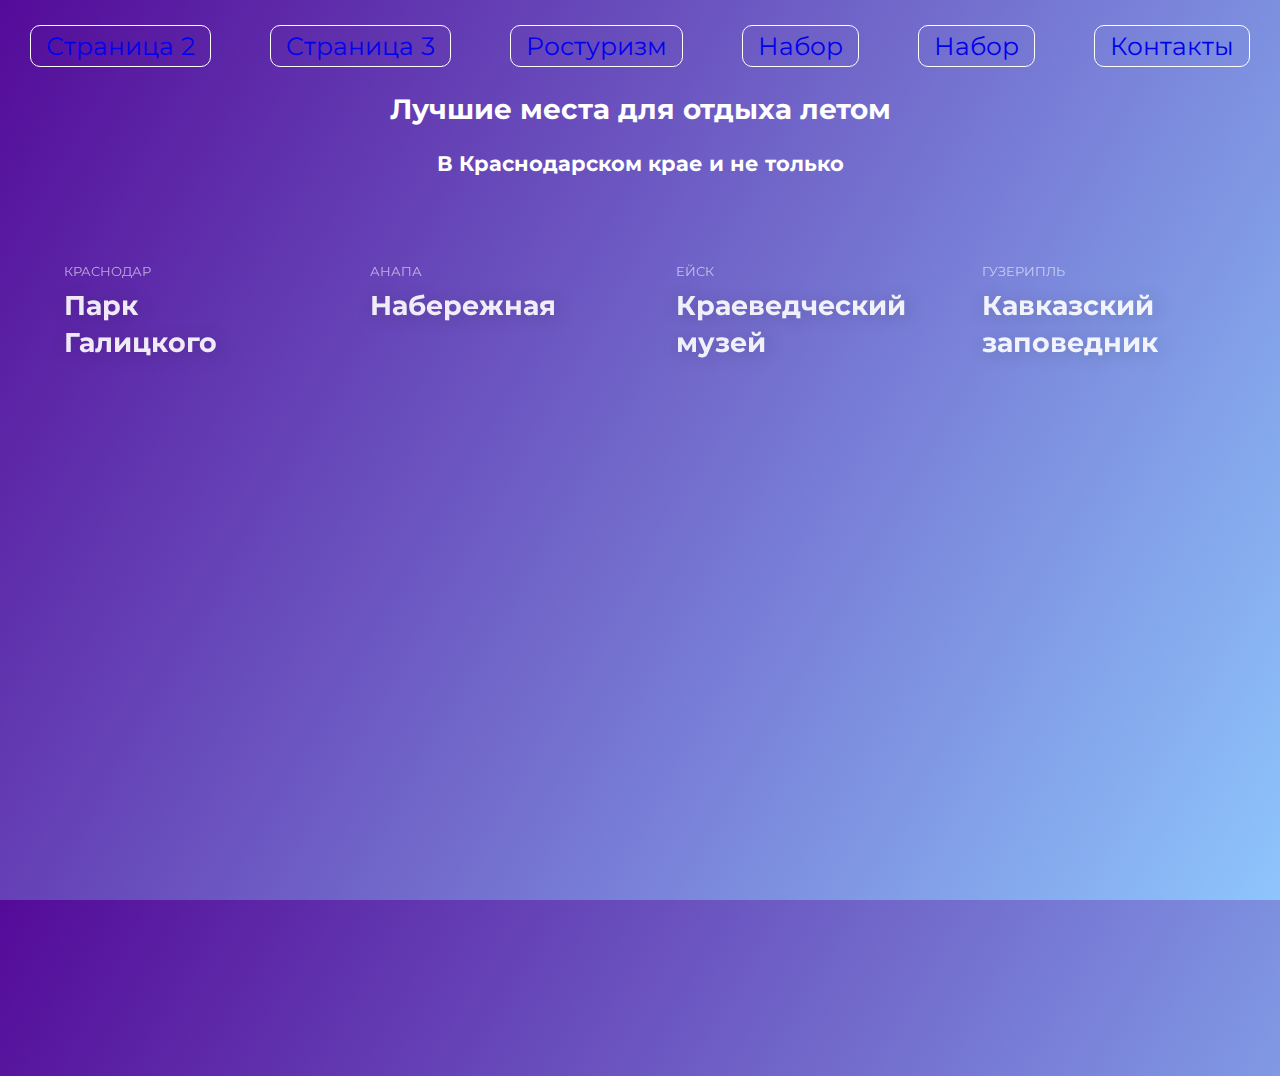
<file: index.html>
<!DOCTYPE html>
<html lang="en">
<head>
    <meta charset="UTF-8">
    <meta http-equiv="X-UA-Compatible" content="IE=edge">
    <meta name="viewport" content="width=device-width, initial-scale=1.0">
    <title>CSS Filters Cards</title>
    <link href="https://fonts.googleapis.com/css?family=Montserrat:400,700" rel="stylesheet">
    <link rel="stylesheet" href="style.css">
</head>
<body>
    <nav>
        <a class="navigator" href="index2.html">Страница 2</a>
        <a class="navigator" href="index3.html">Cтраница 3</a>
        <a class="navigator" href="https://www.russiatourism.ru/" target="_blank">Ростуризм</a>
        <a class="navigator" href="index4.html">Набор</a>
        <a class="navigator" href="index5.html">Набор</a>
        <a class="navigator" href="index6.html">Контакты</a>
    </nav>
    <h1>Лучшие места для отдыха летом</h1>
    <h2>В Краснодарском крае и не только</h2>
    <section class="hero-section">
    <div class="card-grid">
        <a class="card" href="https://galitskypark.ru/" target="_blank">
        <div class="card__background" style="background-image: url(https://img.geliophoto.com/parkkrasnodar/02_parkkrasnodar.jpg)"></div>
        <div class="card__content">
            <p class="card__category">Краснодар</p>
            <h3 class="card__heading">Парк Галицкого</h3>
        </div>
        </a>
        <a class="card" href="#">
        <div class="card__background" style="background-image: url(https://welcome-anapa.ru/wp-content/uploads/2022/01/centralnaya-naberezhnaya-anapy-16-1024x768.jpg)"></div>
        <div class="card__content">
            <p class="card__category">Анапа</p>
            <h3 class="card__heading">Набережная</h3>
        </div>
        </a>
        <a class="card" href="#">
        <div class="card__background" style="background-image: url(https://yeisk-otdih.ru/wp-content/uploads/2014/08/68.jpg)"></div>
        <div class="card__content">
            <p class="card__category">Ейск</p>
            <h3 class="card__heading">Краеведческий музей</h3>
        </div>
        </li>
        <a class="card" href="#">
        <div class="card__background" style="background-image: url(https://hochu-na-yuga.ru/upload/medialibrary/cee/TJDgdZJvCtE.jpg)"></div>
        <div class="card__content">
            <p class="card__category">Гузерипль</p>
            <h3 class="card__heading">Кавказский заповедник</h3>
        </div>
        </a>
    </section>
</body>
</html>
</file>
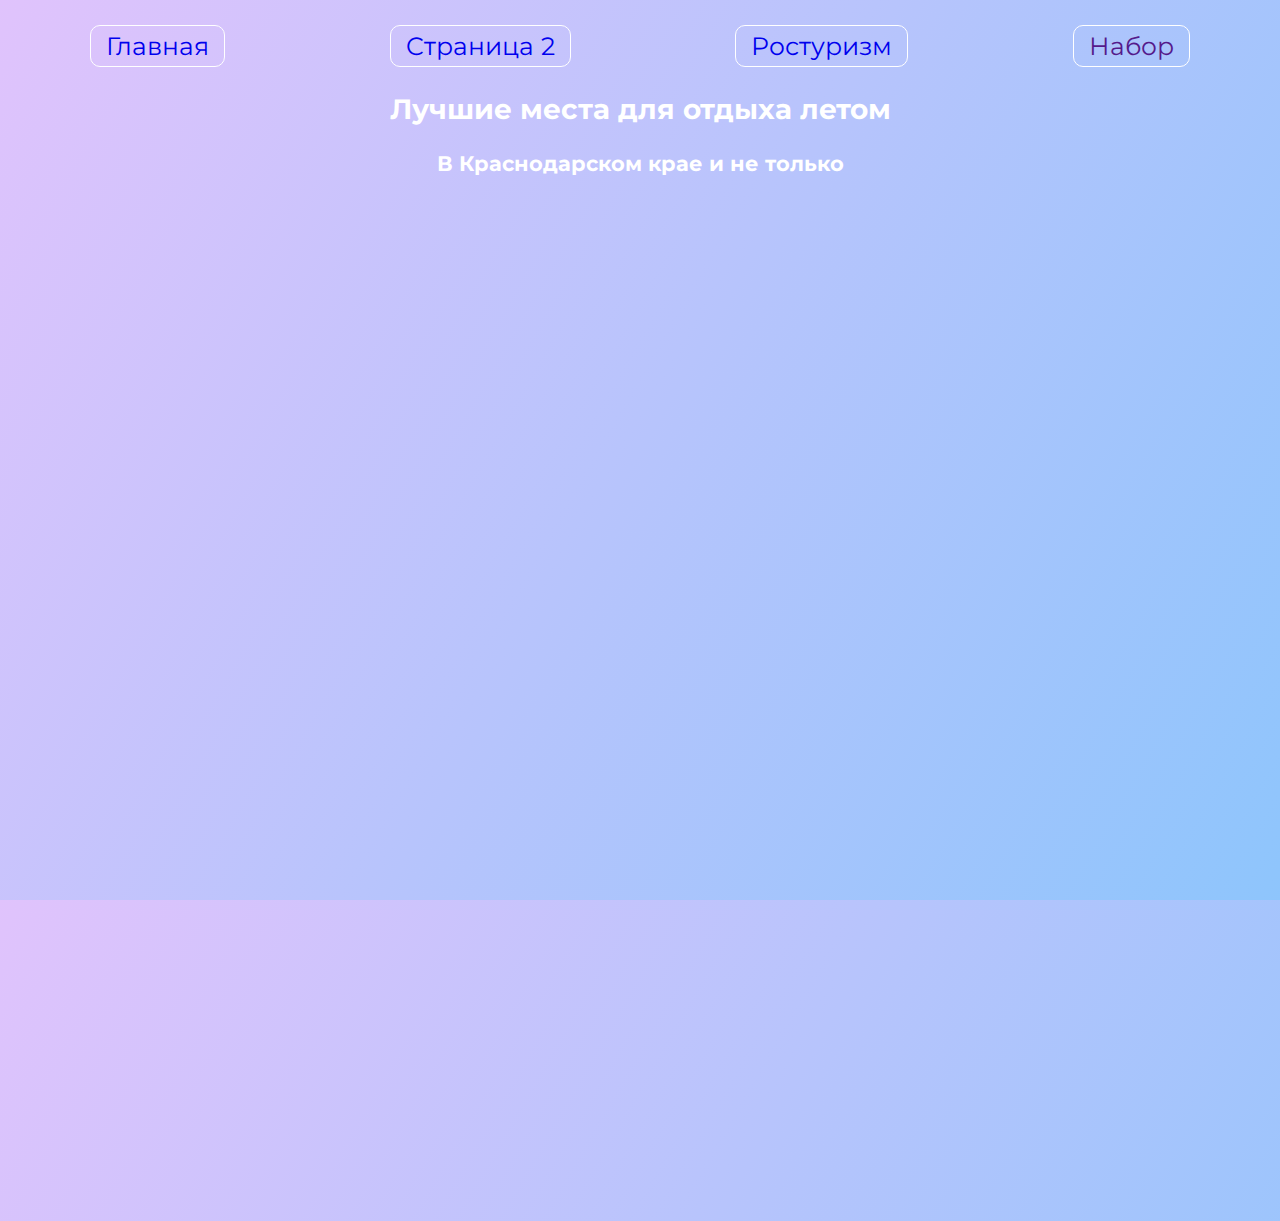
<file: index3.html>
<!DOCTYPE html>
<html lang="en">
<head>
    <meta charset="UTF-8">
    <meta http-equiv="X-UA-Compatible" content="IE=edge">
    <meta name="viewport" content="width=device-width, initial-scale=1.0">
    <title>CSS Filters Cards</title>
    <link href="https://fonts.googleapis.com/css?family=Montserrat:400,700" rel="stylesheet">
    <link rel="stylesheet" href="style3.css">
</head>
<body>
    <nav>
        <a class="navigator" href="index.html">Главная</a>
        <a class="navigator" href="index2.html">Cтраница 2</a>
        <a class="navigator" href="https://www.russiatourism.ru/" target="_blank">Ростуризм</a>
        <a class="navigator" href="">Набор</a>
    </nav>
    <h1>Лучшие места для отдыха летом</h1>
    <h2>В Краснодарском крае и не только</h2>
    <section class="hero-section">
    <div class="card-grid">
        
    <div>
    </section>
</body>
</html>
</file>
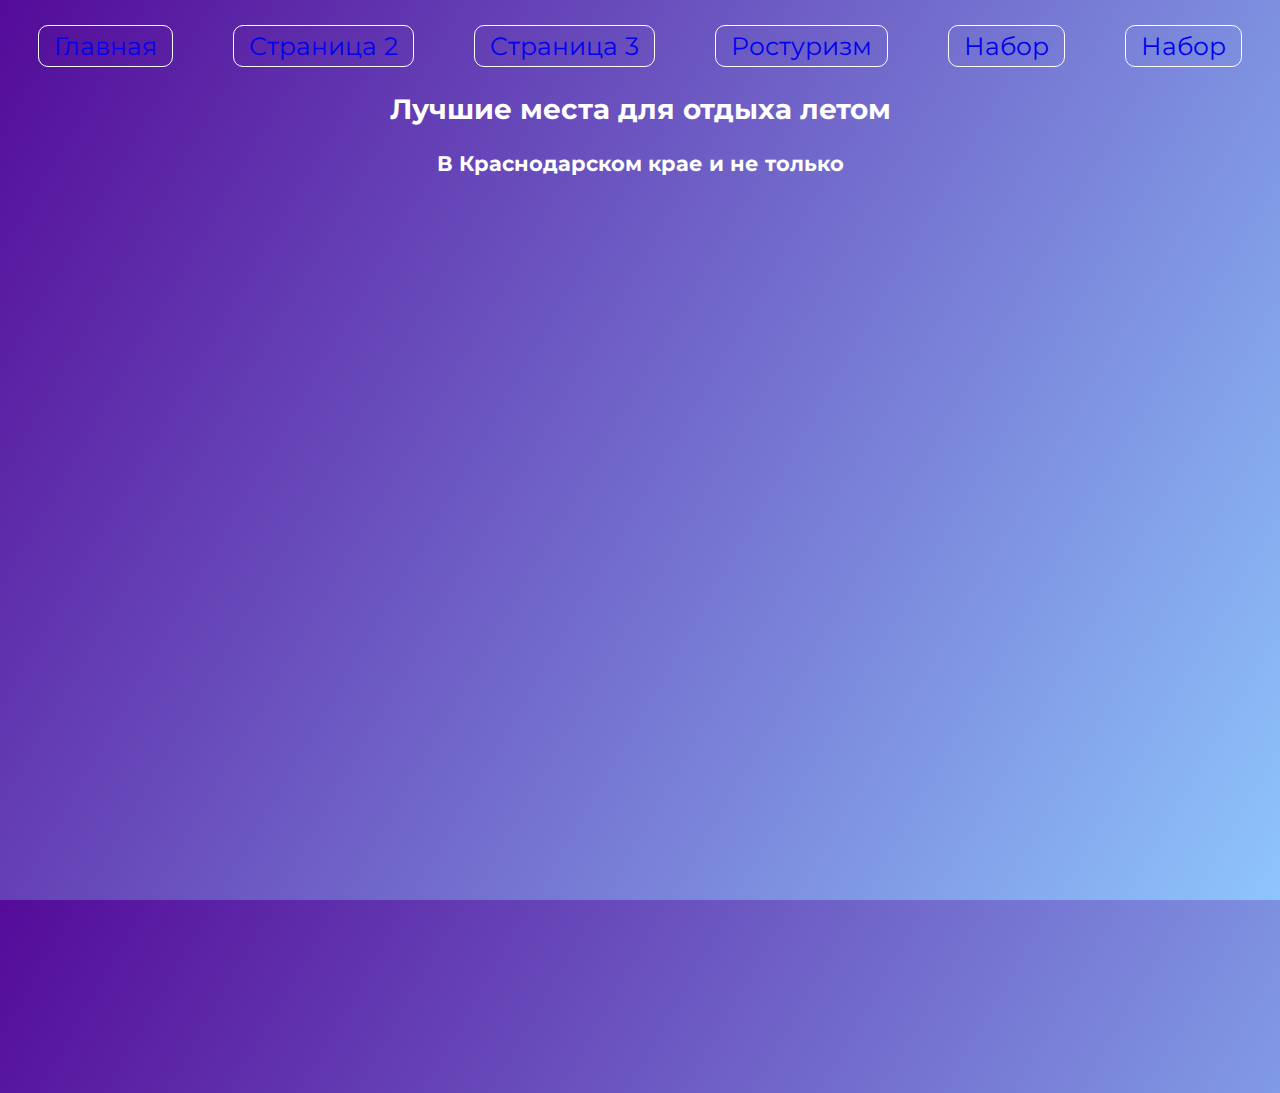
<file: index6.html>
<!DOCTYPE html>
<html lang="en">
<head>
    <meta charset="UTF-8">
    <meta http-equiv="X-UA-Compatible" content="IE=edge">
    <meta name="viewport" content="width=device-width, initial-scale=1.0">
    <title>CSS Filters Cards</title>
    <link href="https://fonts.googleapis.com/css?family=Montserrat:400,700" rel="stylesheet">
    <link rel="stylesheet" href="style6.css">
</head>
<body>
    <nav>
        <a class="navigator" href="index.html">Главная</a>
        <a class="navigator" href="index2.html">Страница 2</a>
        <a class="navigator" href="index3.html">Cтраница 3</a>
        <a class="navigator" href="https://www.russiatourism.ru/" target="_blank">Ростуризм</a>
        <a class="navigator" href="index4.html">Набор</a>
        <a class="navigator" href="index5.html">Набор</a>
    
    </nav>
    <h1>Лучшие места для отдыха летом</h1>
    <h2>В Краснодарском крае и не только</h2>
    <section class="hero-section">
    </section>
</body>
</html>
</file>
<file: style.css>
:root{
  --background-dark: #2d3548;
  --text-light: rgba(255,255,255,0.6);
  --text-lighter: rgba(255,255,255,0.9);
  --spacing-s: 8px;
  --spacing-m: 16px;
  --spacing-l: 24px;
  --spacing-xl: 32px;
  --spacing-xxl: 64px;
  --width-container: 1200px;
}

*{
  border: 0;
  margin: 0;
  padding: 0;
  box-sizing: border-box;
}

html{
  height: 100%;
  font-family: 'Montserrat', sans-serif;
  font-size: 14px;
}

body{
  height: 100%;
  background-image: linear-gradient(120deg, hsl(271, 87%, 32%) 0%, #8ec5fc 100%);
}

.hero-section{
  align-items: flex-start;
  
  display: flex;
  min-height: 100%;
  justify-content: center;
  padding: var(--spacing-xxl) var(--spacing-l);
}

.card-grid{
  display: grid;
  grid-template-columns: repeat(1, 1fr);
  grid-column-gap: var(--spacing-l);
  grid-row-gap: var(--spacing-l);
  max-width: var(--width-container);
  width: 100%;
}

@media(min-width: 540px){
  .card-grid{
    grid-template-columns: repeat(2, 1fr); 
  }
}

@media(min-width: 960px){
  .card-grid{
    grid-template-columns: repeat(4, 1fr); 
  }
}

.card{
  list-style: none;
  position: relative;
}

.card:before{
  content: '';
  display: block;
  padding-bottom: 150%;
  width: 100%;
}

.card__background{
  background-size: cover;
  background-position: center;
  border-radius: var(--spacing-l);
  bottom: 0;
  filter: brightness(0.75) saturate(1.2) contrast(0.85);
  left: 0;
  position: absolute;
  right: 0;
  top: 0;
  transform-origin: center;
  transform: scale(1) translateZ(0);
  transition: 
    filter 200ms linear,
    transform 200ms linear;
}

.card:hover .card__background{
  transform: scale(1.05) translateZ(0);
}

.card-grid:hover > .card:not(:hover) .card__background{
  filter: brightness(0.5) saturate(0) contrast(1.2) blur(20px);
}

.card__content{
  left: 0;
  padding: var(--spacing-l);
  position: absolute;
  top: 0;
}

.card__category{
  color: var(--text-light);
  font-size: 0.9rem;
  margin-bottom: var(--spacing-s);
  text-transform: uppercase;
}

.card__heading{
  color: var(--text-lighter);
  font-size: 1.9rem;
  text-shadow: 2px 2px 20px rgba(0,0,0,0.2);
  line-height: 1.4;
  
}
h1{
  text-align: center;
  color: white;
  margin-top: 25px;
}
h2{
  text-align: center;
  color: white;
  margin-top: 25px;
}

nav{
  text-align: center;
  margin-top: 25px;
  display: flex;
  justify-content: space-around;
}

.navigator{
  text-decoration: none;
  font-size: 25px;
  position: relative;
  border: solid 1px white;
  border-radius: 10px;
  padding: 5px 15px 5px 15px 
}


.navigator::before {
  background: linear-gradient(120deg, #e0c3fc 0%, #8ec5fc 100%);;
  content: "";
  inset: 0;
  position: absolute;
  transform: scaleX(0);
  transform-origin: right;
  transition: transform 0.5s ease-in-out;
  z-index: -1;
}

.navigator:hover::before {
  transform: scaleX(1);
  transform-origin: left;
}
</file>
<file: style3.css>
:root{
  --background-dark: #2d3548;
  --text-light: rgba(255,255,255,0.6);
  --text-lighter: rgba(255,255,255,0.9);
  --spacing-s: 8px;
  --spacing-m: 16px;
  --spacing-l: 24px;
  --spacing-xl: 32px;
  --spacing-xxl: 64px;
  --width-container: 1200px;
}


html{
  height: 100%;
  font-family: 'Montserrat', sans-serif;
  font-size: 14px;
}

body{
  height: 100%;
  background-image: linear-gradient(120deg, #e0c3fc 0%, #8ec5fc 100%);
}

.hero-section{
  align-items: flex-start;
  
  display: flex;
  min-height: 100%;
  justify-content: center;
  padding: var(--spacing-xxl) var(--spacing-l);
}

.card-grid{
  display: grid;
  grid-template-columns: repeat(1, 1fr);
  grid-column-gap: var(--spacing-l);
  grid-row-gap: var(--spacing-l);
  max-width: var(--width-container);
  width: 100%;
}

@media(min-width: 540px){
  .card-grid{
    grid-template-columns: repeat(2, 1fr); 
  }
}

@media(min-width: 960px){
  .card-grid{
    grid-template-columns: repeat(4, 1fr); 
  }
}


.card-grid:hover > .card:not(:hover) .card__background{
  filter: brightness(0.5) saturate(0) contrast(1.2) blur(20px);
}

h1{
  text-align: center;
  color: white;
  margin-top: 25px;
}
h2{
  text-align: center;
  color: white;
  margin-top: 25px;
}

nav{
  text-align: center;
  margin-top: 25px;
  display: flex;
  justify-content: space-around;
}

.navigator{
  text-decoration: none;
  font-size: 25px;
  position: relative;
  border: solid 1px white;
  border-radius: 10px;
  padding: 5px 15px 5px 15px 
}


.navigator::before {
  background: linear-gradient(120deg, #e0c3fc 0%, #8ec5fc 100%);;
  content: "";
  inset: 0;
  position: absolute;
  transform: scaleX(0);
  transform-origin: right;
  transition: transform 0.5s ease-in-out;
  z-index: -1;
}

.navigator:hover::before {
  transform: scaleX(1);
  transform-origin: left;
}
</file>
<file: style6.css>
html{
  height: 100%;
  font-family: 'Montserrat', sans-serif;
  font-size: 14px;
}

body{
  height: 100%;
  background-image: linear-gradient(120deg, hsl(271, 87%, 32%) 0%, #8ec5fc 100%);
}

.hero-section{
  align-items: flex-start;
  
  display: flex;
  min-height: 100%;
  justify-content: center;
  padding: var(--spacing-xxl) var(--spacing-l);
}
h1{
  text-align: center;
  color: white;
  margin-top: 25px;
}
h2{
  text-align: center;
  color: white;
  margin-top: 25px;
}

nav{
  text-align: center;
  margin-top: 25px;
  display: flex;
  justify-content: space-around;
}

.navigator{
  text-decoration: none;
  font-size: 25px;
  position: relative;
  border: solid 1px white;
  border-radius: 10px;
  padding: 5px 15px 5px 15px 
}


.navigator::before {
  background: linear-gradient(120deg, #e0c3fc 0%, #8ec5fc 100%);;
  content: "";
  inset: 0;
  position: absolute;
  transform: scaleX(0);
  transform-origin: right;
  transition: transform 0.5s ease-in-out;
  z-index: -1;
}

.navigator:hover::before {
  transform: scaleX(1);
  transform-origin: left;
}
</file>
